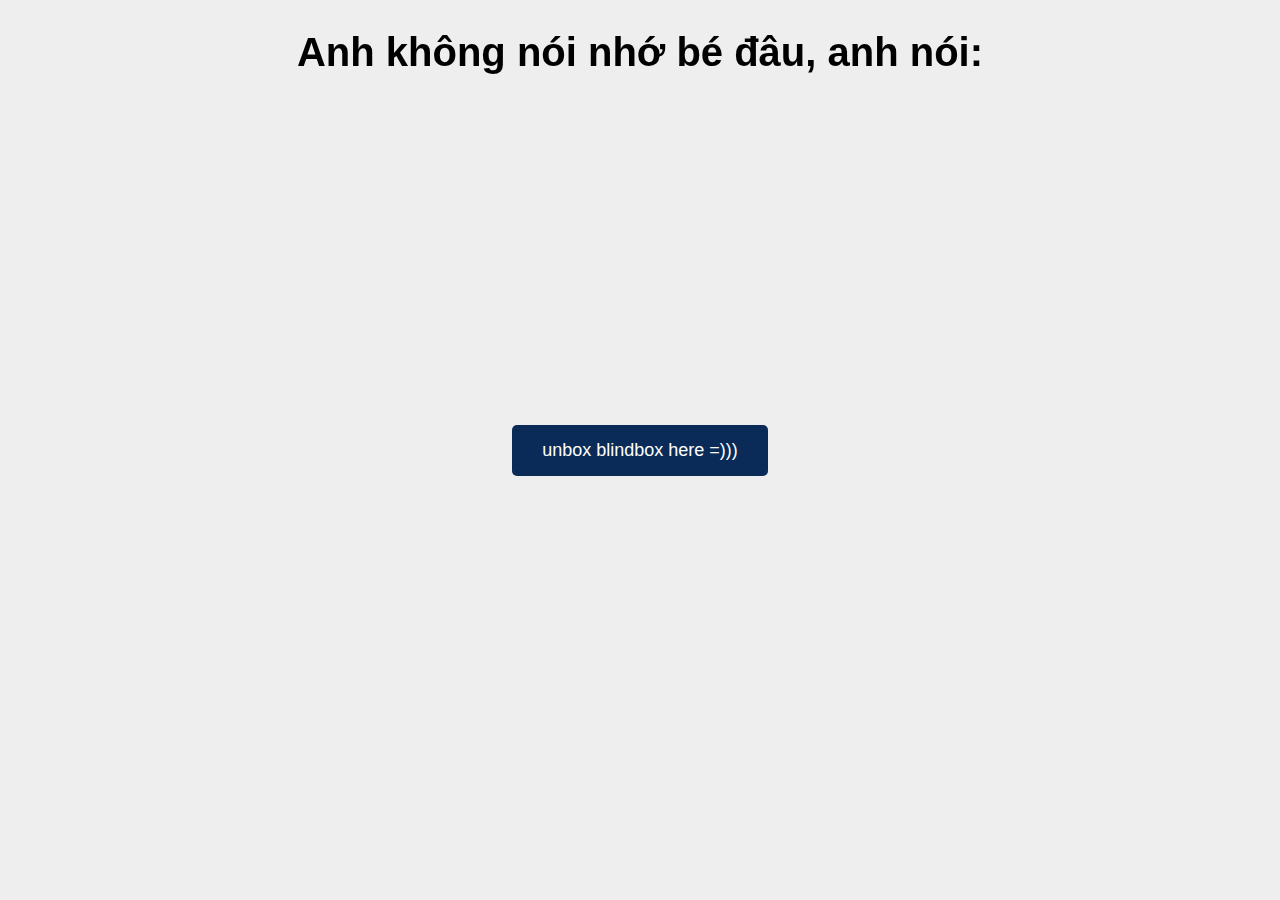
<file: index.html>
<!DOCTYPE html>
<html lang="en">

<head>
  <meta charset="UTF-8">
  <meta name="viewport"
    content="width=device-width, initial-scale=1.0">
  <link
    href="https://fonts.googleapis.com/css2?family=Roboto:wght@400;500&display=swap"
    rel="stylesheet">
  <title>Web này là dành cho ChouChou</title>
  <link rel="stylesheet" href="./style.css">
</head>

<body>

  <h1>Anh không nói nhớ bé đâu, anh nói:</h1>
  <button id="playButton"
    onclick="generateRandomNotifications()">unbox blindbox here =)))
  </button>
  <div class="final-message" id="finalMessage"
    onclick="redirectToNewPage()">
    <p id="text1"></p>
    <p id="text2"></p>
  </div>
  <audio id="audioPlayer" src="./TBN.mp3"></audio>
  <script>
    const playButton = document.getElementById("playButton");
    const audioPlayer = document.getElementById("audioPlayer");

    playButton.addEventListener("click", function () {
      audioPlayer.play();
    });
  </script>
  <script src="./script.js"></script>
</body>

</html>
</file>
<file: style.css>
@import url("https://fonts.googleapis.com/css?family=Raleway:900&display=swap");
html,
body {
  margin: 0;
  padding: 0;
  display: flex;
  justify-content: center;
  align-items: center;
  height: 100vh;
  background-color: #eeeeee;
  font-family: Arial, sans-serif;
  overflow: hidden;
}

h1 {
  position: fixed;
  margin: 0 auto;
  top: 30px;
  font-size: 40px;
}

a {
  position: fixed;
  bottom: 0;
  text-align: center;
  font-size: 14px;
  color: #333;
}
button {
  position: absolute;
  z-index: 1;
  padding: 15px 30px;
  font-size: 18px;
  font-family: "Arial", "Helvetica", sans-serif;
  background-color: #0a2b57;
  color: white;
  border: none;
  border-radius: 5px;
  cursor: pointer;
}

button:hover {
  background-color: #1b53a7;
}

.notification {
  position: absolute;
  width: 240px;
  height: 160px;
  background-color: #c3b1e1;
  color: rgb(0, 0, 0);
  font-size: 16px;
  border-radius: 10px;
  display: flex;
  flex-direction: column;
  box-sizing: border-box;
  z-index: 2;
  border: 4px solid #ffffff;
}

.notification-header {
  display: flex;
  justify-content: flex-end;
  align-items: center;
  width: 100%;
  padding: 5px;
  background-color: #ffffff;
  border-radius: 5px 5px 0 0;
  color: white;
  font-weight: bold;
  box-sizing: border-box;
}

.notification-header span {
  color: rgb(0, 0, 0);
  font-family: "Arial", "Helvetica", sans-serif;
  text-align: center;
  flex-grow: 1;
}

.notification p {
  margin: 0;
  text-align: center;
  padding: 10px;
  flex-grow: 1;
  display: flex;
  font-family: "Arial", "Helvetica", sans-serif;
  font-style: normal;
  justify-content: center;
  align-items: center;
  height: 100%;
}

.minimize-btn {
  font-size: 20px;
  cursor: pointer;
  padding: 5px;
  background-color: transparent;
  border: none;
  color: rgb(0, 0, 0);
  margin-left: auto;
}

.minimize-btn:hover {
  background-color: rgba(255, 255, 255, 0.3);
}

@keyframes fadeIn {
  from {
    opacity: 0;
    transform: scale(0.5);
  }

  to {
    opacity: 1;
    transform: scale(1);
  }
}

.final-message {
  position: fixed;
  transform: translate(-50%, -50%);
  z-index: 999;
  font-size: 30px;
  font-weight: bold;
  color: #e91e63;
  display: none;
  animation: fadeIn 2s ease-in-out;
}
@keyframes fadeIn {
  from {
    opacity: 0;
    transform: translate(-50%, -60%);
  }
  to {
    opacity: 1;
    transform: translate(-50%, -50%);
  }
}

#text1,
#text2 {
  position: absolute;
  top: 45%;
  left: 50%;
  transform: translate(-50%, -50%);
  color: rgb(247, 75, 104);
  font-family: "Raleway", sans-serif;
  font-size: 35pt;
}
</file>
